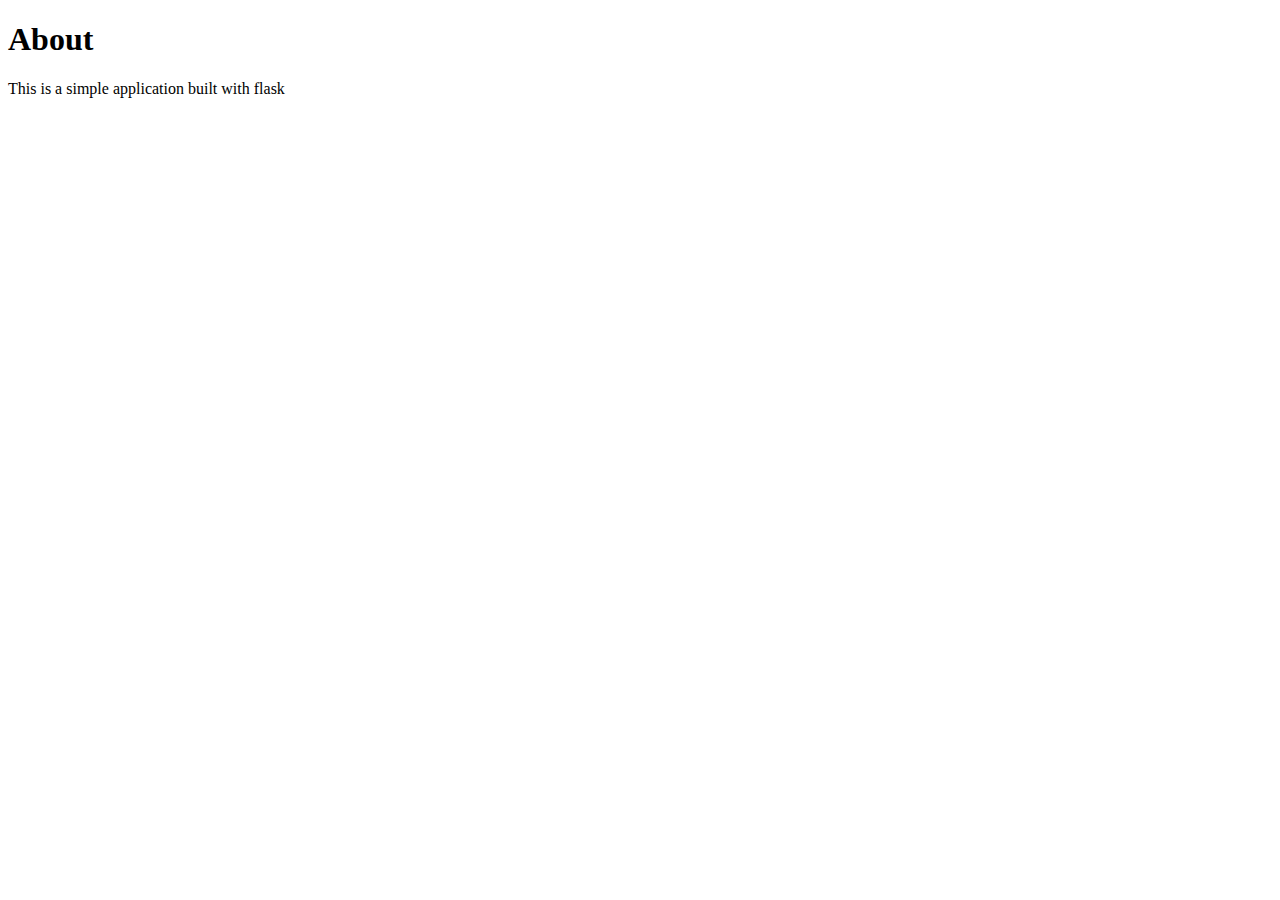
<file: templates/about.html>
<!DOCTYPE html>
<html lang="en">
<head>
    <meta charset="UTF-8">
    <meta name="viewport" content="width=device-width, initial-scale=1.0">
    <title>Document</title>
</head>
<body>
    <h1>About</h1>
    <p>This is a simple application built with flask</p>
</body>
</html>
</file>
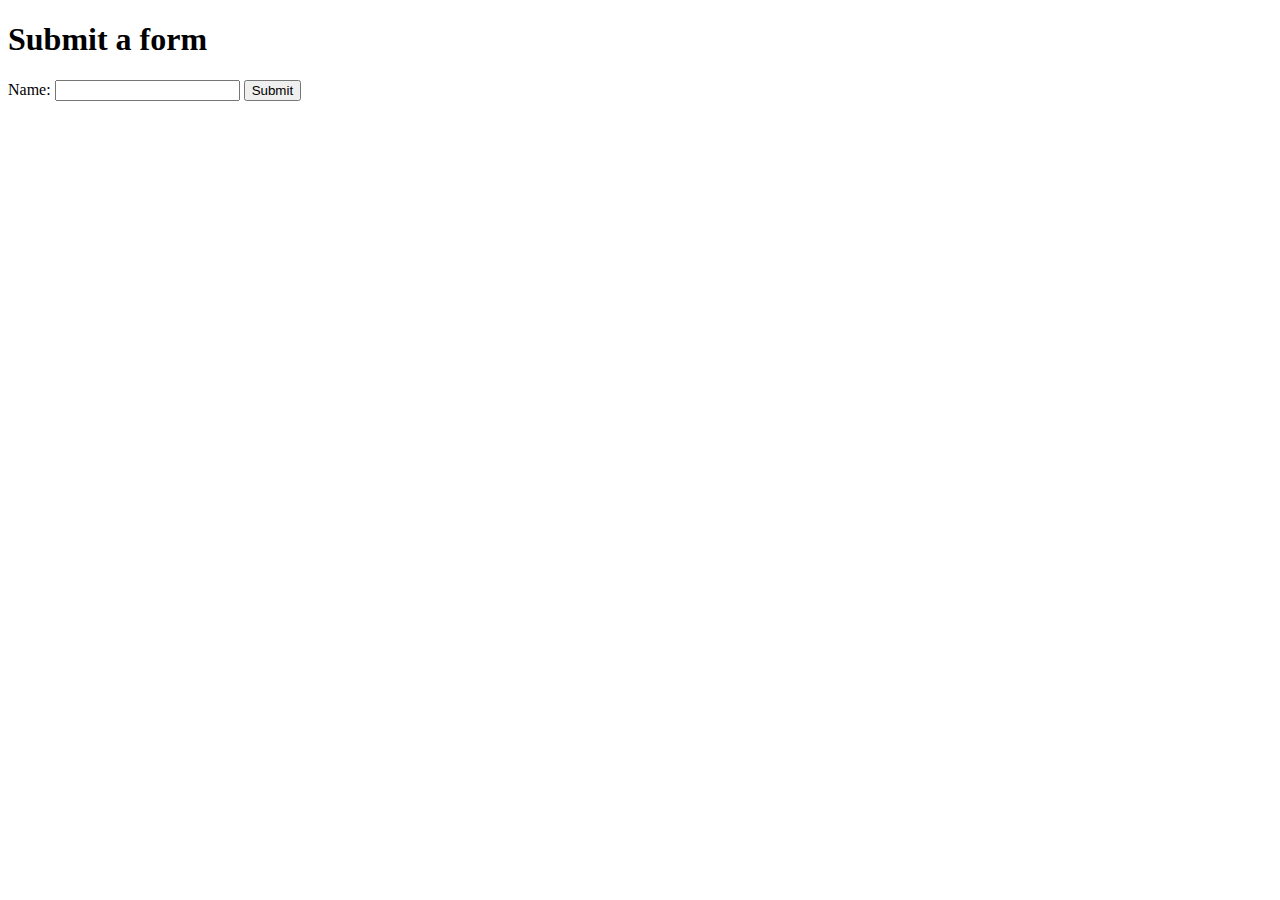
<file: templates/form.html>
<!DOCTYPE html>
<html lang="en">
<head>
    <meta charset="UTF-8">
    <meta name="viewport" content="width=device-width, initial-scale=1.0">
    <title>Document</title>
</head>
<body>
    <h1>Submit a form</h1>
    <form method="post">
        <label for="name">Name:</label>
        <input type="text" id="name" name="name">
        <input type="submit" value="Submit">
    </form>
</html>
</file>
